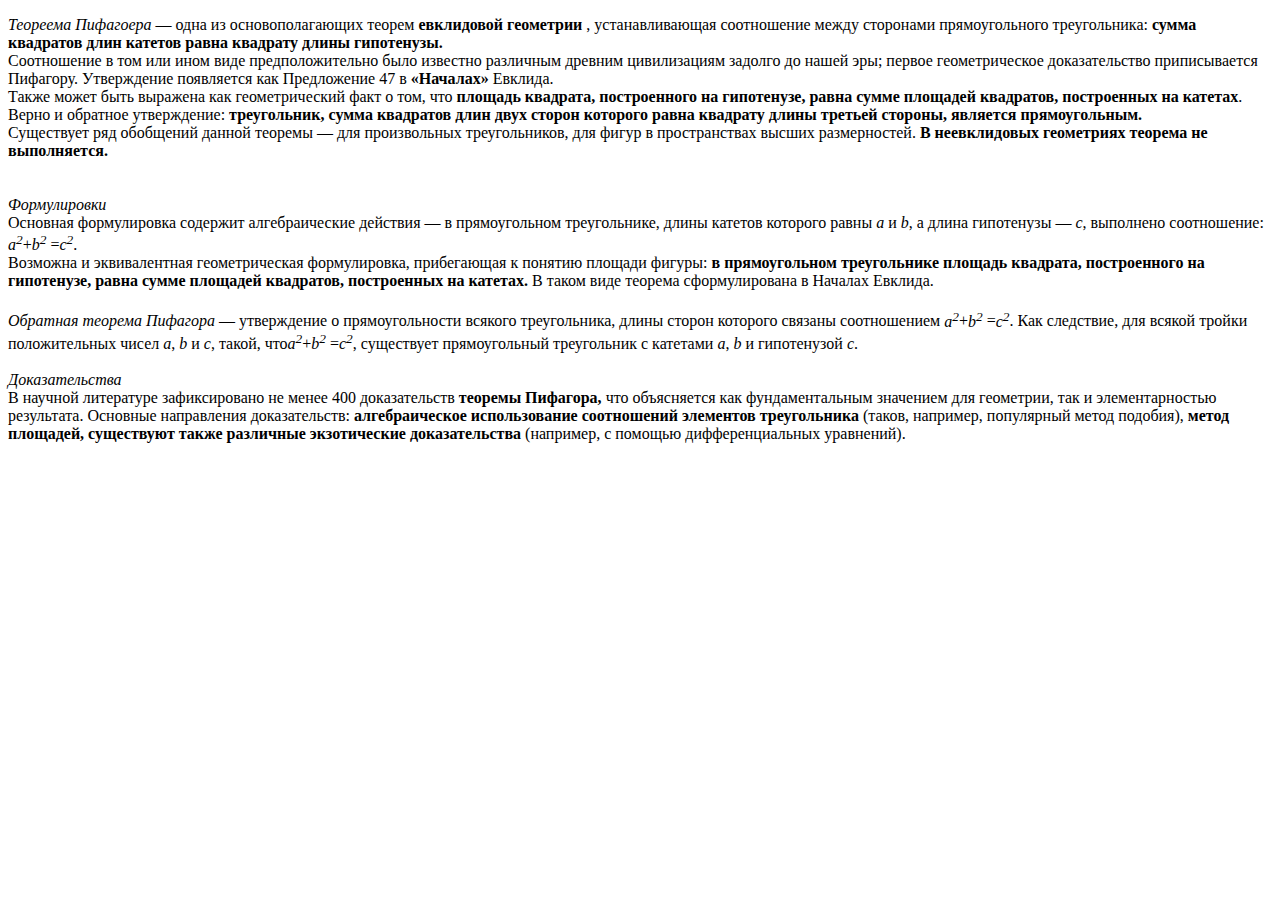
<file: ЯиП Лаба 1/number 1 (2nd var).html>
<!DOCTYPE html>
<html lang="ru">

<head>
  <meta charset="UTF-8">
  <title>Задание1</title>
</head>

<body>
  <div class="text2">
    <p>
      <em> Теореема Пифагоера </em> — одна из основополагающих теорем <strong>евклидовой геометрии </strong>, устанавливающая соотношение между сторонами прямоугольного треугольника:<strong> сумма квадратов длин катетов равна квадрату длины гипотенузы.</strong>
      <br> Соотношение в том или ином виде предположительно было известно различным древним цивилизациям задолго до нашей эры; первое геометрическое доказательство приписывается Пифагору. Утверждение появляется как Предложение 47 в <strong>«Началах»</strong> Евклида.
      <br> Также может быть выражена как геометрический факт о том, что <strong>площадь квадрата, построенного на гипотенузе, равна сумме площадей квадратов, построенных на катетах</strong>. Верно и обратное утверждение: <strong>треугольник, сумма квадратов длин двух сторон которого равна квадрату длины третьей стороны, является прямоугольным.</strong>
      <br> Существует ряд обобщений данной теоремы — для произвольных треугольников, для фигур в пространствах высших размерностей.<strong> В неевклидовых геометриях теорема не выполняется.</strong>
      <br>
      <br>
      <br>
      <em>Формулировки</em>
      <br> Основная формулировка содержит алгебраические действия — в прямоугольном треугольнике, длины катетов которого равны <var>a</var> и <var>b</var>, а длина гипотенузы — <var>c</var>, выполнено соотношение: <var>a<sup>2</sup></var>+<var>b<sup>2</sup></var> =<var>c<sup>2</sup></var>.
      <br> Возможна и эквивалентная геометрическая формулировка, прибегающая к понятию площади фигуры:<strong> в прямоугольном треугольнике площадь квадрата, построенного на гипотенузе, равна сумме площадей квадратов, построенных на катетах.</strong> В таком виде теорема сформулирована в Началах Евклида.
      <br>
      <br>
      <em>Обратная теорема Пифагора</em> — утверждение о прямоугольности всякого треугольника, длины сторон которого связаны соотношением <var>a<sup>2</sup></var>+<var>b<sup>2</sup></var> =<var>c<sup>2</sup></var>. Как следствие, для всякой тройки положительных чисел <var>a</var>,<var> b</var> и <var>c</var>, такой, что<var>a<sup>2</sup></var>+<var>b<sup>2</sup></var> =<var>c<sup>2</sup></var>, существует прямоугольный треугольник с катетами <var>a</var>,<var> b</var> и гипотенузой <var>c</var>.
      <br>
      <br>
      <em>Доказательства</em>
      <br> В научной литературе зафиксировано не менее 400 доказательств<strong> теоремы Пифагора,</strong> что объясняется как фундаментальным значением для геометрии, так и элементарностью результата. Основные направления доказательств: <strong>алгебраическое использование соотношений элементов треугольника</strong> (таков, например, популярный метод подобия), <strong>метод площадей, существуют также различные экзотические доказательства </strong>(например, с помощью дифференциальных уравнений).
      <br>
    </p>
  </div>
</body>

</html>
</file>
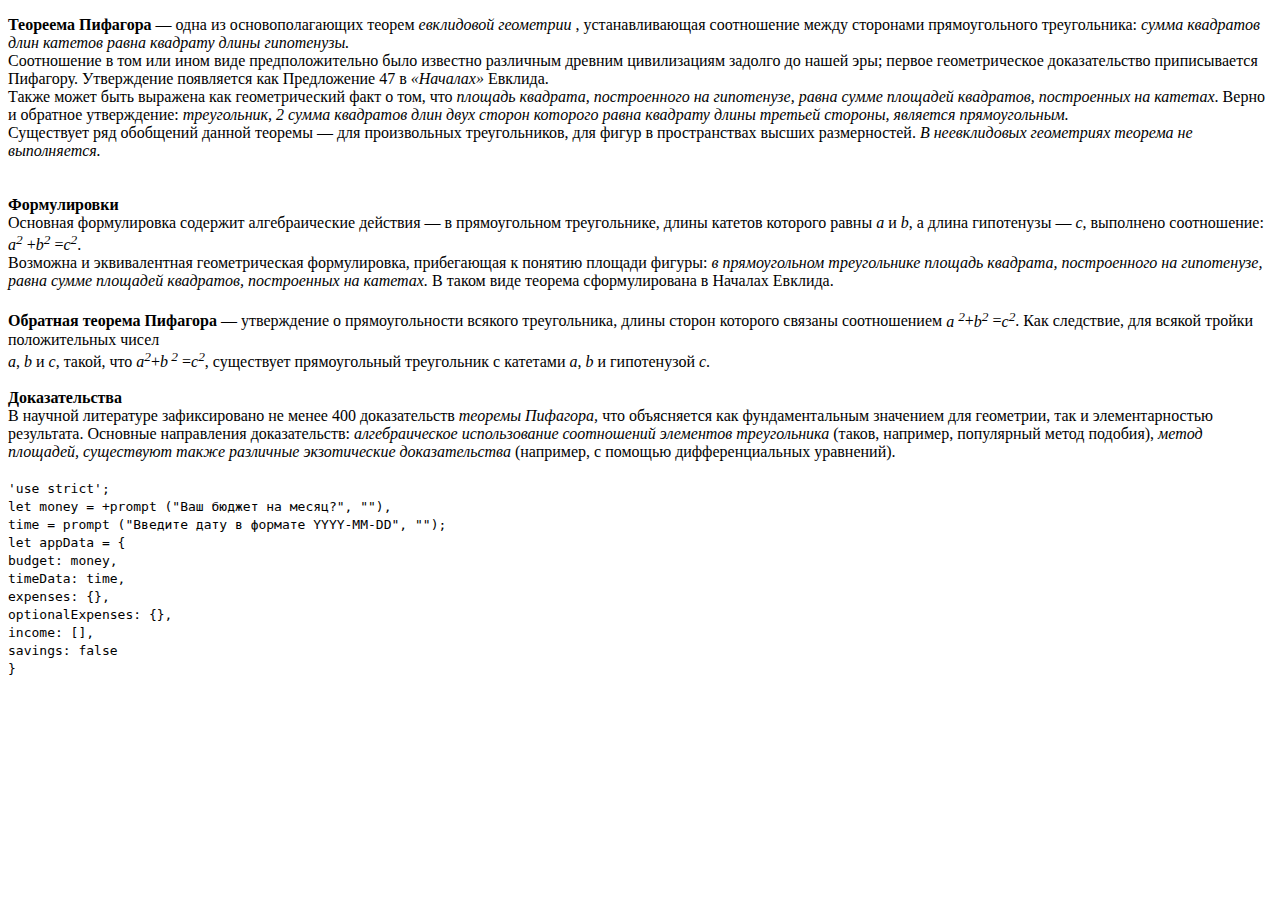
<file: ЯиП Лаба 1/number1.html>
<!DOCTYPE html>
<html lang="ru">

<head>
  <meta charset="UTF-8">
  <title>Задание1</title>
</head>

<body>
  <div class="text">
    <p>
      <strong> Теореема Пифагора </strong> — одна из основополагающих теорем
      <em>евклидовой геометрии </em>, устанавливающая соотношение между сторонами
      прямоугольного треугольника:<em> сумма квадратов длин катетов равна квадрату
      длины гипотенузы.</em>
      <br> Соотношение в том или ином виде предположительно было известно
      различным древним цивилизациям задолго до нашей эры; первое геометрическое
      доказательство приписывается Пифагору. Утверждение появляется как
      Предложение 47 в <em>«Началах»</em> Евклида.
      <br> Также может быть выражена как геометрический факт о том, что
      <em>площадь квадрата, построенного на гипотенузе, равна сумме
      площадей квадратов, построенных на катетах</em>. Верно и обратное
      утверждение: <em>треугольник, 2 сумма квадратов длин двух сторон
      которого равна квадрату длины третьей стороны, является прямоугольным.</em>
      <br> Существует ряд обобщений данной теоремы — для произвольных треугольников,
      для фигур в пространствах высших размерностей.<em> В неевклидовых геометриях
      теорема не выполняется.</em>
      <br>
      <br>
      <br>
      <strong>Формулировки</strong>
      <br> Основная формулировка содержит алгебраические действия — в прямоугольном
      треугольнике, длины катетов которого равны <var>a</var> и <var>b</var>, а
      длина гипотенузы — <var>c</var>, выполнено соотношение: <var>a<sup>2</sup>
      </var>+<var>b<sup>2</sup></var> =<var>c<sup>2</sup></var>.
      <br> Возможна и эквивалентная геометрическая формулировка, прибегающая к
      понятию площади фигуры:<em> в прямоугольном треугольнике площадь квадрата,
      построенного на гипотенузе, равна сумме площадей квадратов, построенных
      на катетах.</em> В таком виде теорема сформулирована в Началах Евклида.
      <br>
      <br>
      <strong>Обратная теорема Пифагора</strong> — утверждение о прямоугольности
      всякого треугольника, длины сторон которого связаны соотношением <var>a
      <sup>2</sup></var>+<var>b<sup>2</sup></var> =<var>c<sup>2</sup></var>.
      Как следствие, для всякой тройки положительных чисел <br><var>a</var>,<var>
      b</var> и <var>c</var>, такой, что <var>a<sup>2</sup></var>+<var>b<sup>
      2</sup></var> =<var>c<sup>2</sup></var>, существует прямоугольный
      треугольник с катетами <var>a</var>,<var> b</var> и гипотенузой
      <var>c</var>.
      <br>
      <br>
      <strong>Доказательства</strong>
      <br> В научной литературе зафиксировано не менее 400 доказательств<em>
      теоремы Пифагора,</em> что объясняется как фундаментальным значением
      для геометрии, так и элементарностью результата. Основные направления
      доказательств: <em>алгебраическое использование соотношений элементов
      треугольника</em> (таков, например, популярный метод подобия),
      <em>метод площадей, существуют также различные экзотические доказательства
      </em>(например, с помощью дифференциальных уравнений).
      <br>
      <br>

      <code>
         'use strict';
         <br>
         let money = +prompt ("Ваш бюджет на месяц?", ""),
         <br>
         time = prompt ("Введите дату в формате YYYY-MM-DD", "");
         <br>
         let appData = {
         <br>
         budget: money,
         <br>
         timeData: time,
         <br>
         expenses: {},
         <br>
         optionalExpenses: {},
         <br>
         income: [],
         <br>
         savings: false
         <br>
         }
         <br>
      </code>
      <br> </p>
  </div>
</body>

</html>
</file>
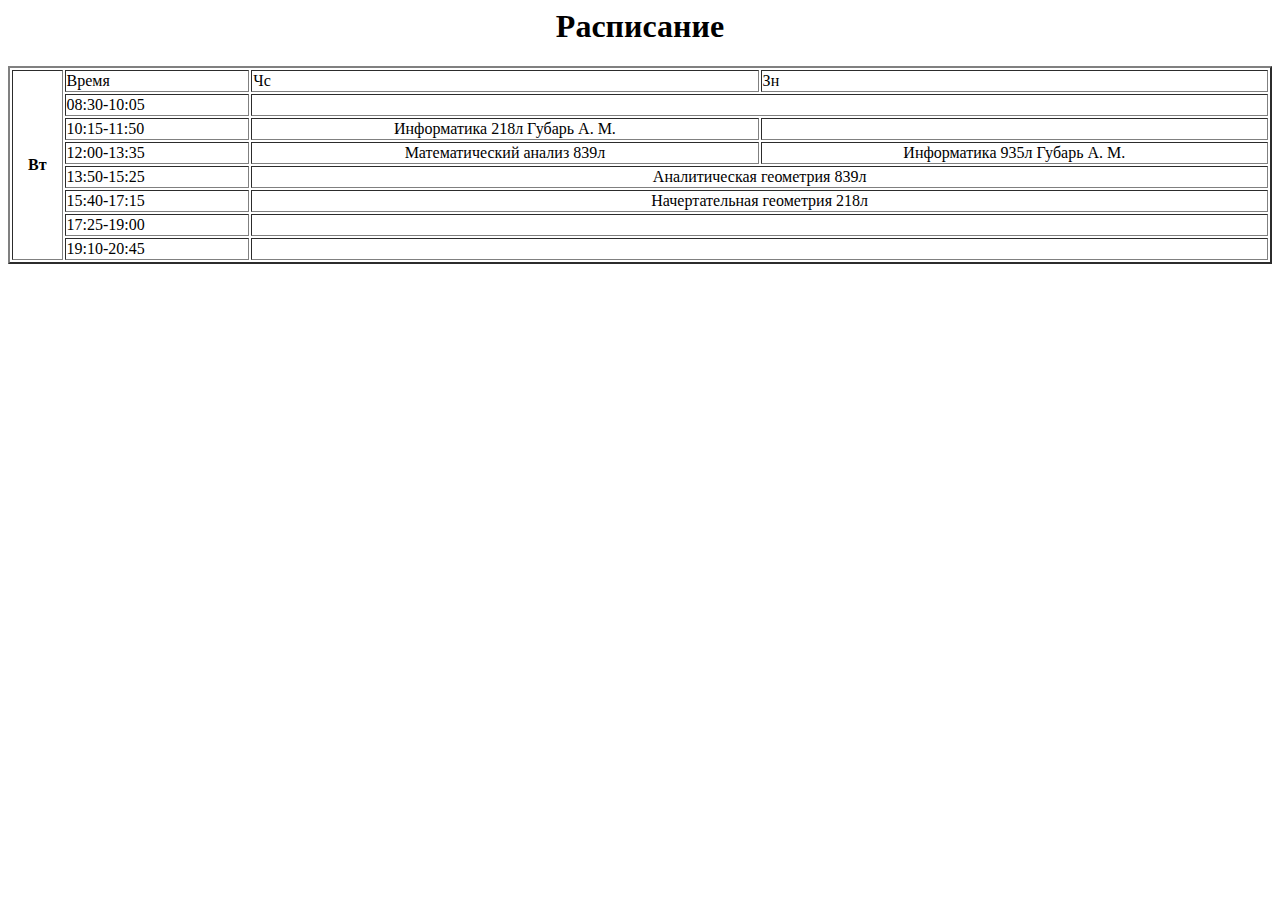
<file: ЯиП Лаба 1/number2.html>
<!DOCTYPE hmtl>
<html lang="ru">

<head>
  <meta charset="UTF-8">
  <title>Задание2</title>
</head>

<body>
  <h1 align="center">Расписание</h1>
  <table width="100%" border="2">
    <tr>
      <th rowspan="8">Вт</th>
      <td>Время</td>
      <td>Чс</td>
      <td>Зн</td>
    </tr>
    <tr>
      <td>08:30-10:05</td>
      <th colspan="2"></th>
    </tr>
    <tr>
      <td>10:15-11:50</td>
      <td>
        <center>Информатика 218л Губарь А. М.</center>
      </td>
      <td></td>
    </tr>
    <tr>
      <td>12:00-13:35</td>
      <td>
        <center>Математический анализ 839л</center>
      </td>
      <td>
        <center>Информатика 935л Губарь А. М.</center>
      </td>
    </tr>
    <tr>
      <td>13:50-15:25</td>
      <td colspan="2">
        <center>Аналитическая геометрия 839л</center>
      </td>
    </tr>
    <tr>
      <td>15:40-17:15</td>
      <td colspan="2">
        <center>Начертательная геометрия 218л</center>
      </td>
    </tr>
    <tr>
      <td>17:25-19:00</td>
      <th colspan="2"></th>
    </tr>
    <tr>
      <td>19:10-20:45</td>
      <th colspan="2"></th>
    </tr>

  </table>

</body>

</html>
</file>
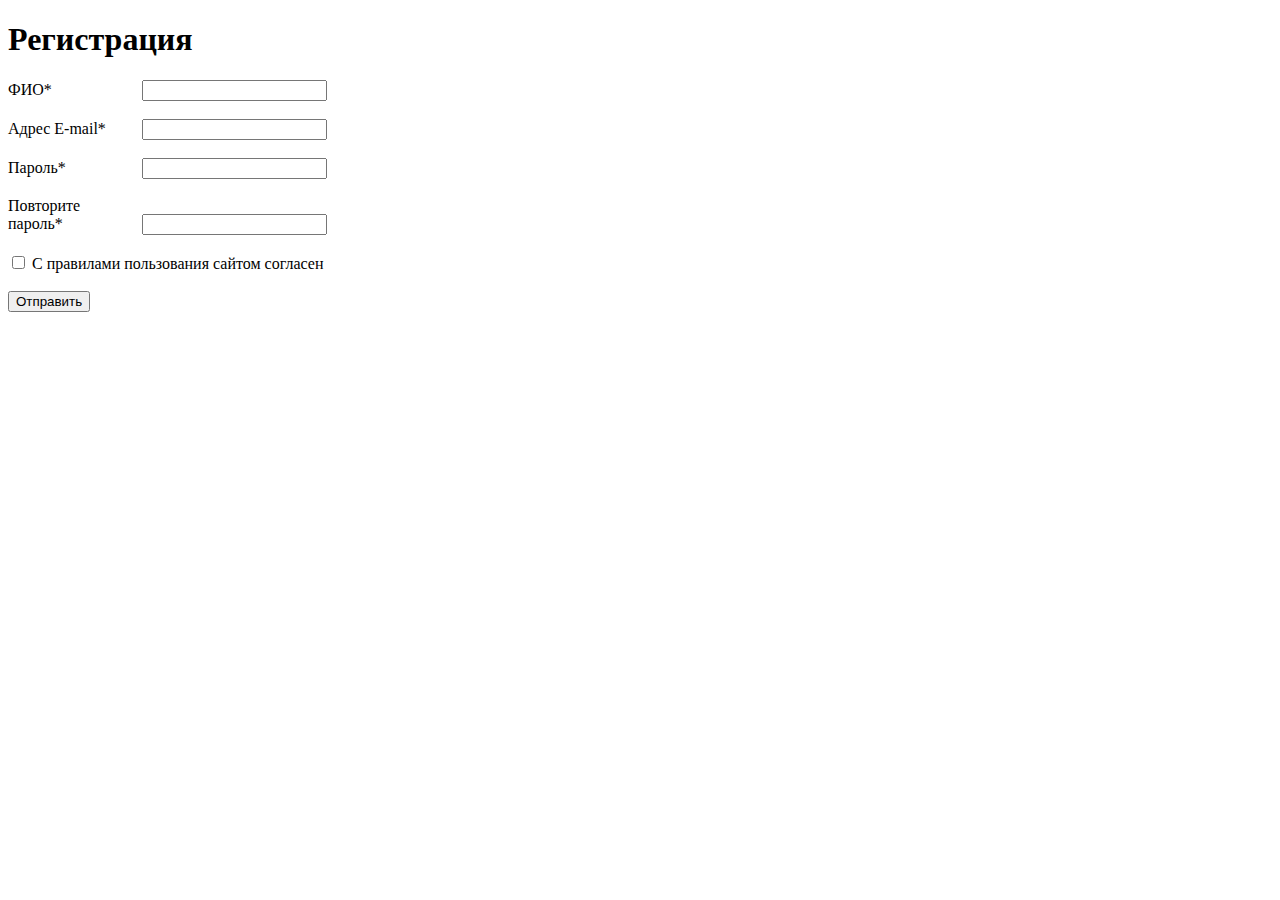
<file: ЯиП Лаба 1/number3.html>
<!DOCTYPE html>
<html lang="ru">

<head>
  <meta charset="UTF-8">
  <title>Задание3</title>
  <link rel="stylesheet" href="css/fornumber3.css">
</head>

<body>
  <h1>Регистрация</h1>
  <form>
    <span>ФИО*</span>
    <input type="text" name="fio" />
    <br>
    <br> <span>Адрес E-mail*</span>
    <input type="text" name="email" />
    <br>
    <br> <span>Пароль*</span>
    <input type="password" name="pass" />
    <br>
    <br> <span>Повторите пароль*</span>
    <input type="password" name="pass" />
    <br>
    <br>
    <input type="checkbox" /> C правилами пользования сайтом согласен
    <br>
    <br>
    <input type="submit" value="Отправить" /> </form>
</body>

</html>
</file>
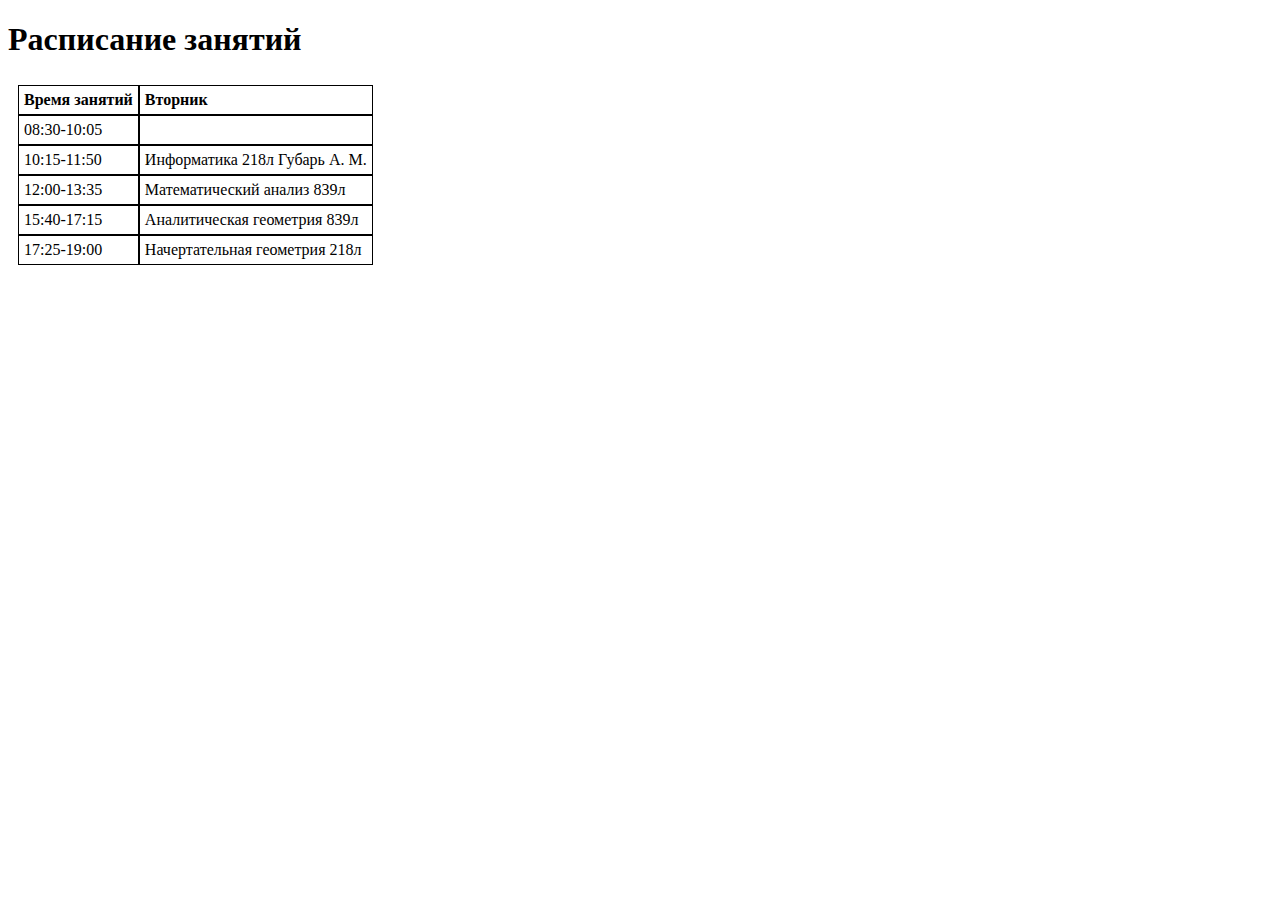
<file: ЯиП Лаба 2/num2.html>
<!DOCTYPE html>
<html lang="ru">

<head>
  <meta charset="UTF-8">
  <title>Задание2</title>
  <link rel="stylesheet" href="fornum2.css">
</head>

<body>
  <h1>Расписание занятий</h1>

  <div class="table">
    <div class="row">
      <div class="cell"><span class="hd">Время занятий</span></div>
      <div class="cell"><span class="hd">Вторник</span></div>
    </div>
    <div class="row">
      <div class="cell">08:30-10:05</div>
      <div class="cell"></div>
    </div>
    <div class="row">
      <div class="cell">10:15-11:50</div>
      <div class="cell">Информатика 218л Губарь А. М.</div>
    </div>
    <div class="row">
      <div class="cell">12:00-13:35</div>
      <div class="cell">Математический анализ 839л</div>
    </div>
    <div class="row">
      <div class="cell">15:40-17:15</div>
      <div class="cell">Аналитическая геометрия 839л</div>
    </div>
    <div class="row">
      <div class="cell">17:25-19:00</div>
      <div class="cell">Начертательная геометрия 218л</div>
    </div>
  </div </body>

</html>
</file>
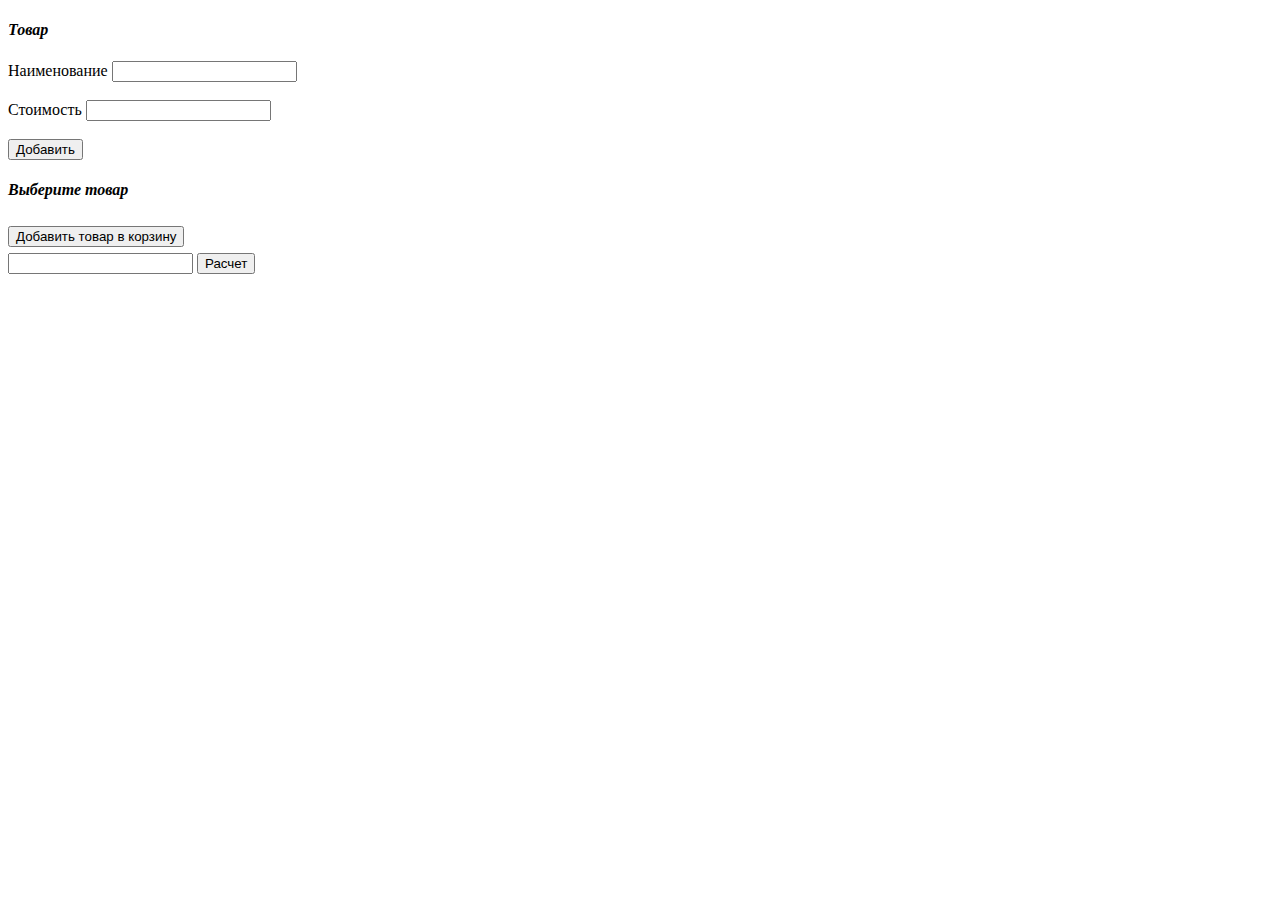
<file: ЯиП Лаба 4/lab4.html>
<!DOCTYPE html>
<html lang="ru">

<head>
  <meta charset="utf-8">
  <title>Лабораторная работа №4</title>
  <script type="text/javascript" src="javascript.js">
  </script>
  <style type="text/css">
    h4 {
      font-style: italic;
    }
    
    .co:hover {
      background: #f3bd48;
    }
  </style>
</head>

<body>
  <form>
    <h4>Товар</h4>
    <div>
    
      <label for="name">Наименование</label>
      <input type="text" id="name">
    </div>
    <div>
      <br>
      <label for="cost">Стоимость</label>
      <input type="number" id="cost">
    </div>
    <br>
    <input type="button" value="Добавить" onclick="work()">
  </form>

  <h4>Выберите товар</h4>

  <table id="add_table">
    <thead>
      <tr>
        <th></th>
        <th></th>
        <th></th>
      </tr>
    </thead>
  </table>

  <input type="button" value="Добавить товар в корзину" onclick="add()">

  <table id="add_table2">
    <thead>
      <tr>
        <th></th>
        <th></th>
      </tr>
    </thead>
  </table>

  <input type="number" id="sum" value="">
  <input type="button" value="Расчет" onclick="summa()">
</body>

</html>
</file>
<file: ЯиП Лаба 1/css/fornumber3.css>
form span{
display: inline-block;
width: 130px; }

table {
border: double;
}
.bord {
border: thin solid; }
</file>
<file: ЯиП Лаба 2/fornum2.css>
.hd {
font-family:Ubuntu;
font-weight: bold; }
2
.table {
display: table;
padding: 0;
} .row {
display: table-row;
} .cell {
border: 1px solid black; display: table-cell;
}
 div {
       margin: 5px;
       padding: 5px;
}
</file>
